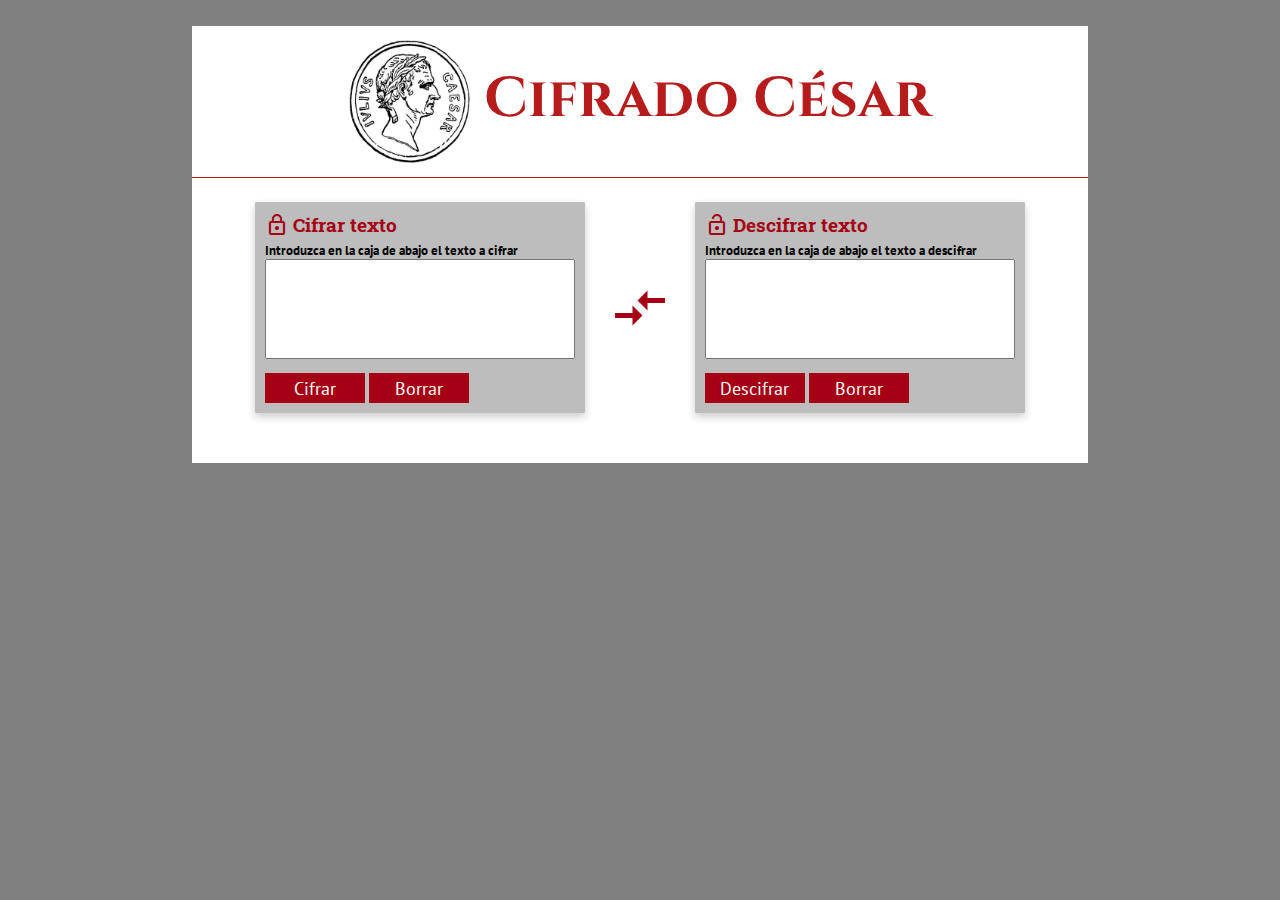
<file: index.html>
<!DOCTYPE html>
<html lang="es">
<head>
    <meta charset="UTF-8">
    <meta name="description" content="cifrado cesar">
    <meta name="viewport" content="width=device-width, initial-scale=1.0">
    <meta name="keywords" content="HTML5, CSS3, JavaScript">
    <title>Cifrado César</title>

    <!--Tipografías-->
    <link rel="preconnect" href="https://fonts.gstatic.com">
    <link href="https://fonts.googleapis.com/css2?family=Cinzel:wght@500&display=swap" rel="stylesheet"> 

    <link rel="preconnect" href="https://fonts.gstatic.com">
    <link href="https://fonts.googleapis.com/css2?family=Roboto+Slab&display=swap" rel="stylesheet"> 

    <link rel="preconnect" href="https://fonts.gstatic.com">
    <link href="https://fonts.googleapis.com/css2?family=PT+Sans&display=swap" rel="stylesheet">
    

    <!--Íconos de Google-->
    <link rel="stylesheet" href="https://fonts.googleapis.com/icon?family=Material+Icons">
    

    <!--CSS y JS-->
    <link rel="stylesheet" href="cipherEstilos.css">
    <script type="text/javascript" src="cipher.js"></script>
</head>

<body>
    
    <header>
        
        <h1><img src="cesar.jpg" alt="Imagen de Julio César"> Cifrado César</h1>
    </header>
    
    <!--Cifrar-->
    <div class="contenedor_operaciones">
        <div class="operacion">
            <i class="material-icons">lock_outline</i>
            <h3>Cifrar texto</h3>
            <h6>Introduzca en la caja de abajo el texto a cifrar</h6>
            <textarea id="cifrar" rows="5" cols="" rows="10"></textarea>
            
            <div>
                <button type="submit" onclick="cifrar()">Cifrar</button>
                <button type="submit" onclick="borrarCifrar()">Borrar</button>
            </div>
        </div>

        <i class="material-icons flecha">compare_arrows</i>

        <!--Descifrar-->
        <div class="operacion">
            <i class="material-icons">lock_open</i>
            <h3>Descifrar texto</h3>
            <h6>Introduzca en la caja de abajo el texto a descifrar</h6>
            <textarea id="descifrar" rows="5" cols="" rows="10"></textarea>
            
            <div>
                <button type="submit" onclick="descifrar()">Descifrar</button>
                <button type="submit" onclick="borrarDescifrar()">Borrar</button>
            </div>
        </div>

    </div>    

</body>


<!--Para vaciar las cajas si se recarga la página-->
<script>
    borrarCifrar();
    borrarDescifrar();
</script>


</html>
</file>
<file: cipherEstilos.css>
* {
margin: 0;
padding: 0;
box-sizing: border-box;
}


body {
	background-color: gray;
	
}


header {
	margin-left: 15%;
	margin-right: 15%;
	margin-top: 2%;
	background-color: white;
	
}

img {
	height: 2.2em;
	margin-top: 5px;
	margin-bottom: 5px;
	width: auto;
	vertical-align: middle;
}


h1 {
	color: #B71C1C;
	text-align: center;
	font-family: 'Cinzel', serif;
	font-size: 3.5em;
	vertical-align: middle;
	padding-top: 1%;
	padding-bottom: 1%;
	
	border-style: solid;
	border-width: 0 0 1px 0;
	border-color: #B71C1C;
}

/*El contenedor de ambas tarjetas con sus operaciones*/
.contenedor_operaciones {
	margin-left: 15%;
	margin-right: 15%;
	padding-right: 3%;
	padding-left: 3%;
	padding-bottom: 2%;
	background-color: white;
	display: flex;
	justify-content: space-around;

}

/*Cada una de las tarjetas con su operación*/
.operacion {
	padding: 10px;
	width: 70%;
	background-color: #BDBDBD;
	margin: 3%;
	flex-direction: row;
	box-shadow: 0 4px 8px 0 rgba(0,0,0,0.2);
	border-radius: 0.5%;

}

/*El ícono de Google que aparece a la izquierda del título de cada tarjeta*/
.material-icons {
		display: inline-block;
		vertical-align: bottom;
		color: #a60014;
}


.flecha {
	flex-direction: row;
	font-size: 60px;
	align-self: center;
}

h3 {
	display: inline-block;
	color: #a60014;
	font-family: 'Roboto Slab', serif;
	font-size: 1.2em;
	
}


h6 {
	font-family: 'PT Sans', sans-serif;
	font-size: 0.8em;
	margin-top: 5px;
}


textarea {
	height: 100px;
	resize: none;
	width: 100%;
	margin-bottom: 10px;
}


button {
	background-color: #a60014;
	width: 100px;
	height: 30px;
	color: white;
	border-style: none;
	font-family: 'PT Sans', sans-serif;
	font-size: 1.1em;

}



/*MEDIA QUERIES===============================================================*/
@media (max-width: 700px) {
	html body {
	background-color: white;
	}


	header {
		margin: 0%;
		width: 100%;
	}

	img {
		height: 1.5em;
		margin-top: 5px;
		margin-bottom: 5px;
		width: auto;
		
	}

	h1 {
		font-size: 40px;
		width: 100%;
		
	}

	.contenedor_operaciones {
		margin: 10px 0 0 0;
		display: flex;
		flex-wrap: wrap;
	}

	.operacion {
		width: 100vw;
		margin-top: 0;
		margin-left: 0;
		margin-right: 0;
		border-radius: 0;
	}

	.flecha {
	flex-direction: column;
	font-size: 60px;
	align-self: center;
	transform: rotate(90deg);
	margin-bottom: 3%;
}
}
</file>
